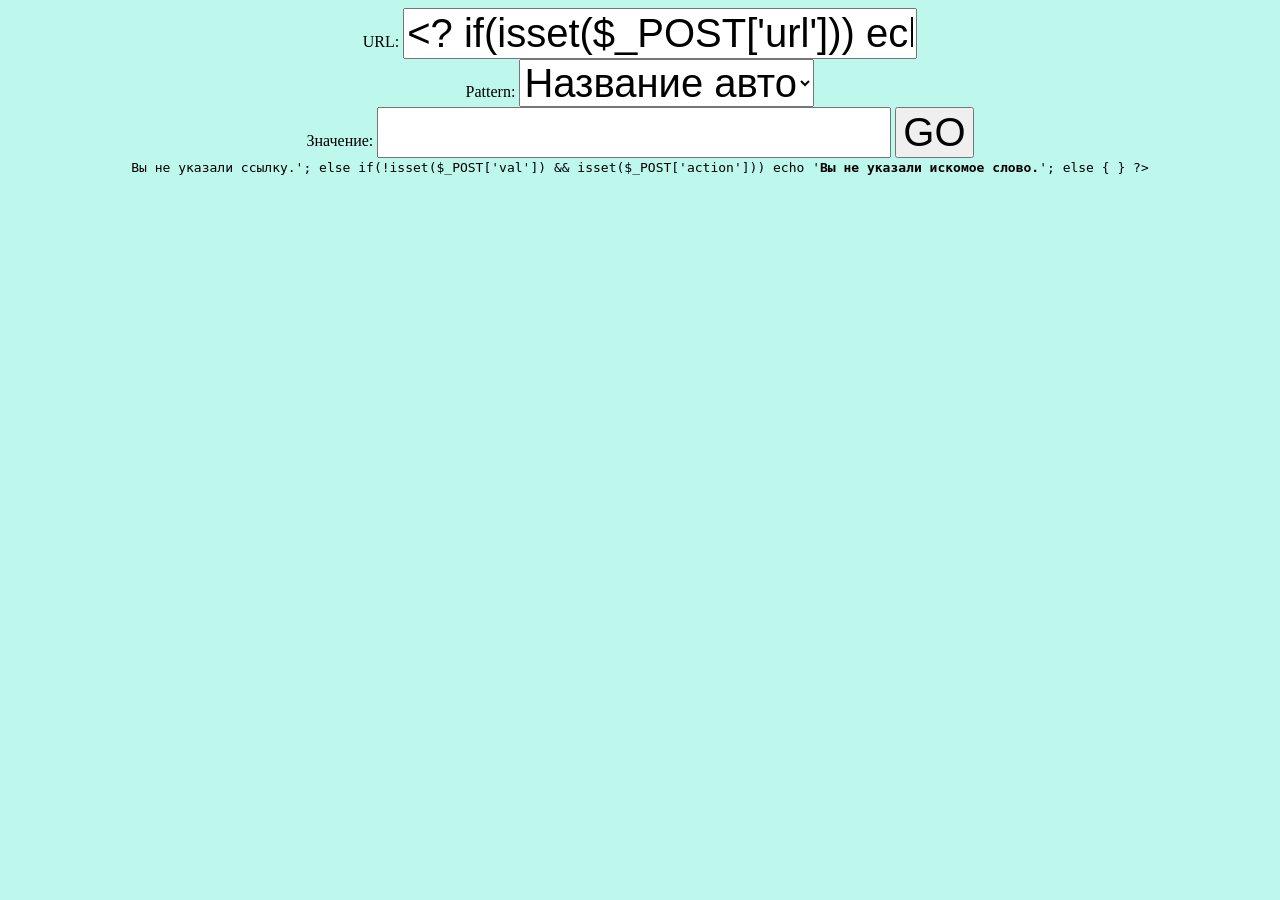
<file: pr4/index.html>
<!DOCTYPE html>
<html>
    <head>
        <title>Выборка</title>
        <link rel="stylesheet" type="text/css" href="style.css" />
        <meta charset="utf-8" />
    </head>
    <body>
        <div align="center" width="1000">
            <form method="post">
                <lable>URL: </lable>
                <input type="text" name="url" value="<? if(isset($_POST['url'])) echo $_POST['url']; ?>"/>
                <br>
                <lable>Pattern: </lable>
                <select name="action">
                    <option value="0">Название авто</option>
                </select>
                <br>
                <lable>Значение: </lable>
                <input type="text" name="val" />
                <input type="submit" value="GO" />
            </form>
        </div>
        <div align="center" width="1000">
            <code>
                <?
                    if(!isset($_POST['url']) && isset($_POST['action'])) echo '<b>Вы не указали ссылку.</b>';
                    else if(!isset($_POST['val']) && isset($_POST['action'])) echo '<b>Вы не указали искомое слово.</b>';
                    else
                    {

                    }
                ?>
            </code>
        </div>
    </body>
</html>
</file>
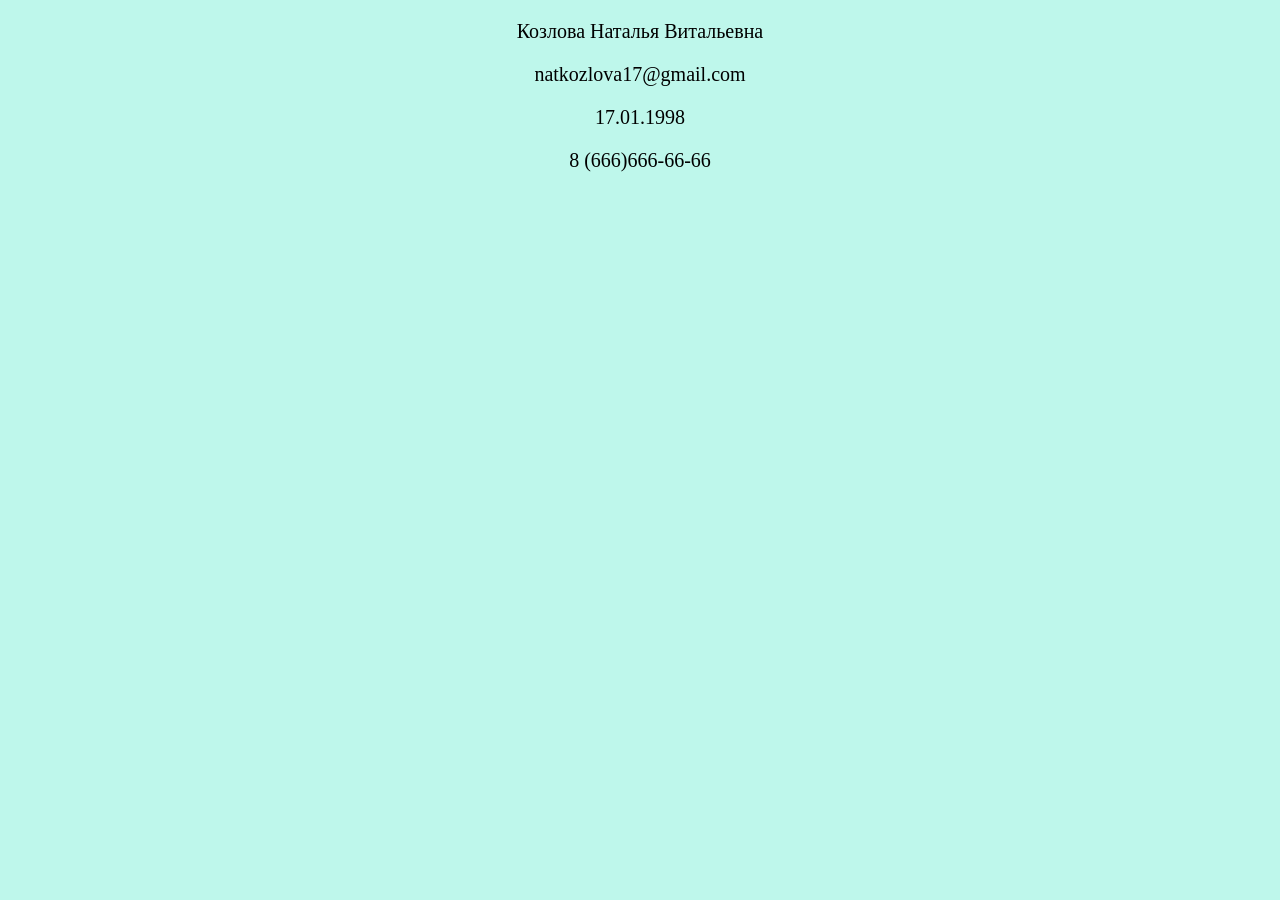
<file: pr4/intex.html>
<!DOCTYPE html>
<html>
    <head>
        <title>Выборка </title>
        <link rel="stylesheet" type="text/css" href="style.css">
        <meta charset="utf-8">
    </head>
    <body>
      <div class="telo">
          <p>Козлова Наталья Витальевна</p>
            <p>natkozlova17@gmail.com </p>
            <p>17.01.1998 </p>
            <p> 8 (666)666-66-66</p>
            <p> </p>
            <p> </p>
       </div>
     </body>
     </html>
</file>
<file: pr4/style.css>
body
{
 background-color: #BEF7EB;
}
.yclovie
{
	margin-top: 50px;
  text-align: center;
  margin-top: 40px;
}
.rezyltat
{
  text-align: center;
  margin-top: 100px;
  font-size: 25px;
}
input, select
{
  font-size: 40px;
}
p
{
  text-align: center;
  font-size: 20px;
}
</file>
